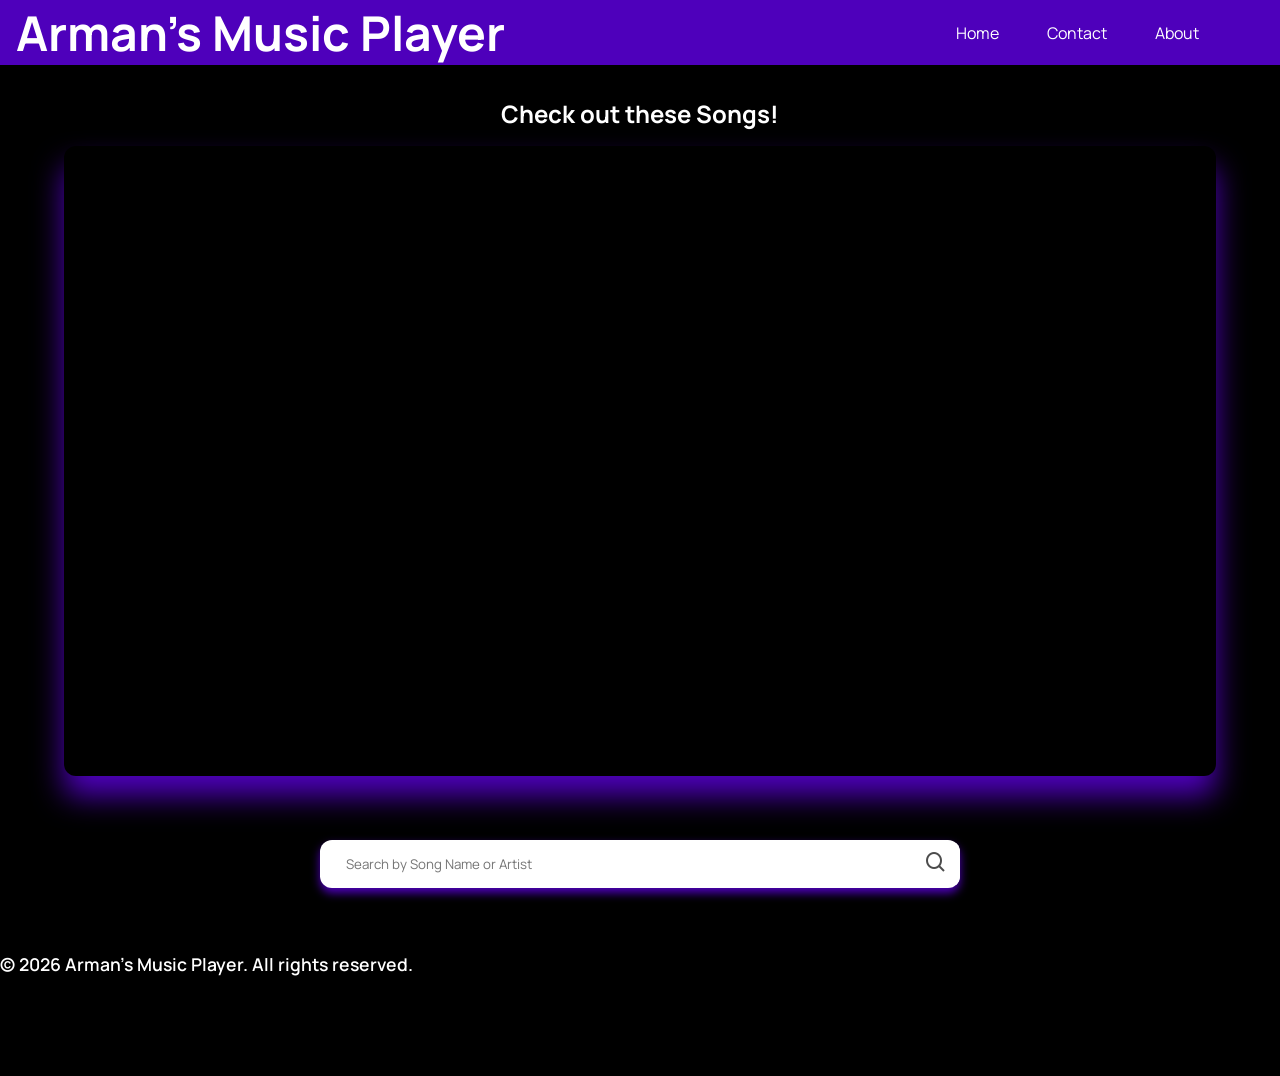
<file: index.html>
<!doctype html>
<html lang="en">
  <head>
    <meta charset="UTF-8" />
    <meta name="viewport" content="width=device-width, initial-scale=1.0" />
    <link
      href="https://unpkg.com/boxicons@2.1.4/css/boxicons.min.css"
      rel="stylesheet"
    />
    <link rel="icon" href="assets/images/logo.svg" />
    <link href="css/carousel.css" rel="stylesheet" />
    <link rel="stylesheet" href="css/style.css" />
    <title>Arman's Music Player</title>
  </head>

  <body>
    <header>
      <nav>
        <h1>Arman's Music Player</h1>
        <button id="hamburger">☰</button>
        <ul>
          <li><a href="#">Home</a></li>
          <li>
            <a href="https://armanpazhoohandeh.top" target="_blank">Contact</a>
          </li>
          <li><a href="#footer">About</a></li>
        </ul>
      </nav>
    </header>

    <main>
      <h2>Check out these Songs!</h2>
      <section class="carousel-container"></section>

      <form class="sreach-container" id="search-container">
        <input
          type="search"
          id="search"
          autocomplete="off"
          placeholder="Search by Song Name or Artist"
        />
        <button type="submit">
          <i class='bx bx-search'></i>
        </button>
      </form>
      <section class="search-result-container"></section>



    </main>

    <footer id="footer">
      <p>&copy; 2026 Arman's Music Player. All rights reserved.</p>
    </footer>

    <script type="module" src="js/script.js"></script>
  </body>
</html>
</file>
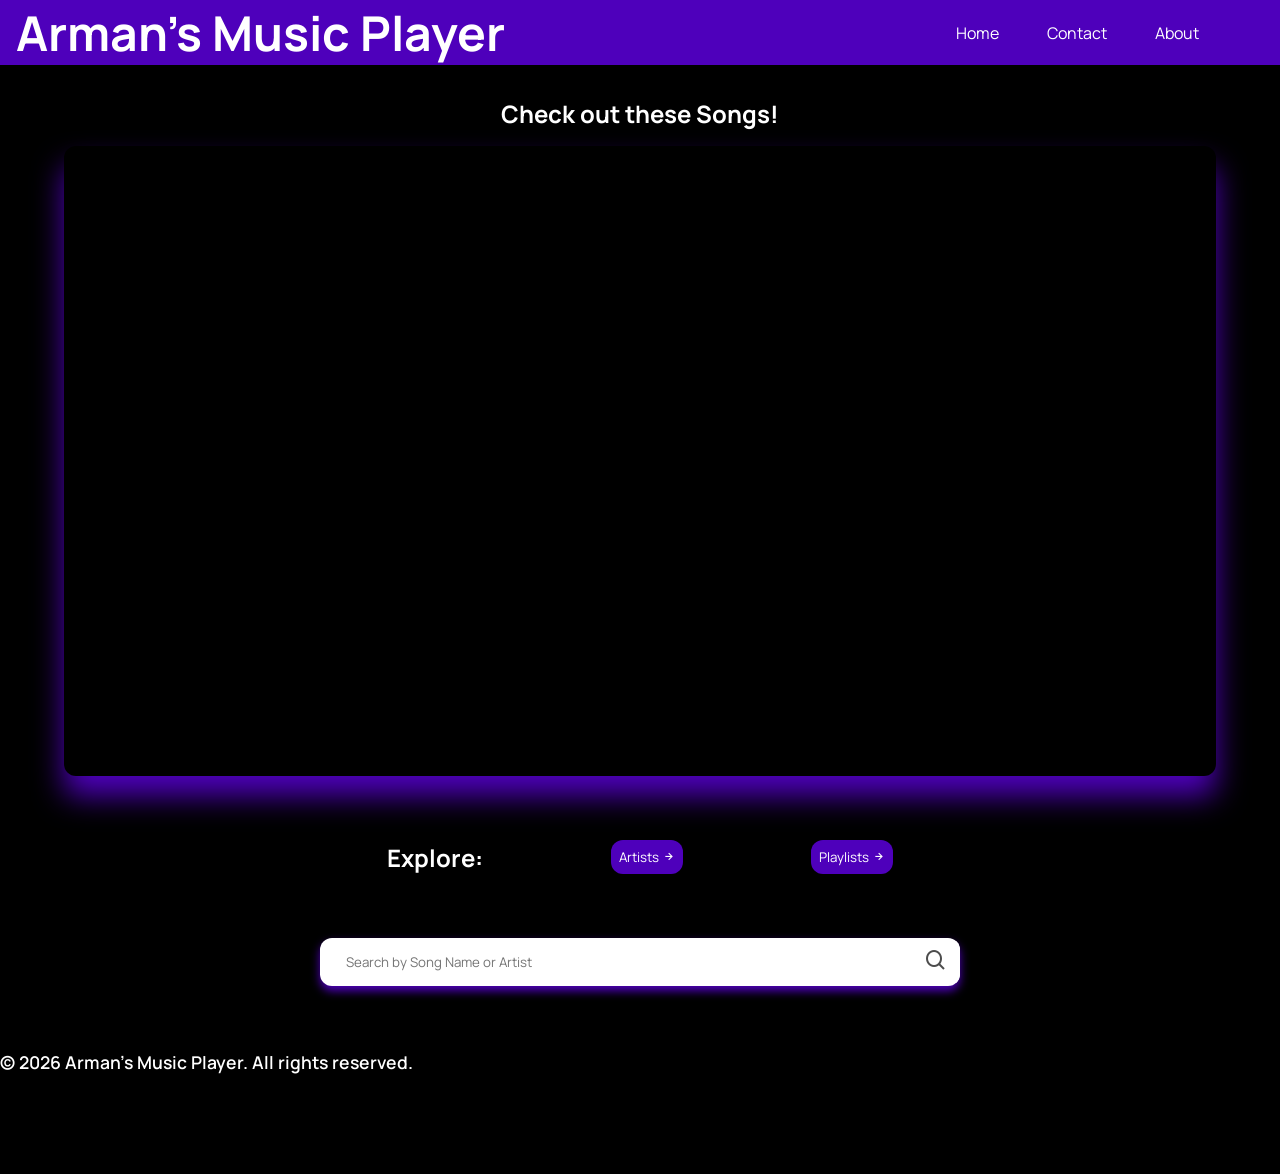
<file: pages/index.html>
<!doctype html>
<html lang="en">
  <head>
    <meta charset="UTF-8" />
    <meta name="viewport" content="width=device-width, initial-scale=1.0" />
    <link
      href="https://unpkg.com/boxicons@2.1.4/css/boxicons.min.css"
      rel="stylesheet"
    />
    <link rel="icon" href="/assets/images/logo.svg" />
    <link href="/css/carousel.css" rel="stylesheet" />
    <link rel="stylesheet" href="/css/style.css" />
    <title>Arman's Music Player</title>
  </head>

  <body>
    <header>
      <nav>
        <h1>Arman's Music Player</h1>
        <button id="hamburger">☰</button>
        <ul>
          <li><a href="#">Home</a></li>
          <li>
            <a href="https://armanpazhoohandeh.top" target="_blank">Contact</a>
          </li>
          <li><a href="#footer">About</a></li>
        </ul>
      </nav>
    </header>

    <main>
      <h2>Check out these Songs!</h2>
      <section class="carousel-container"></section>

      <section class="explore">
        <h2>Explore:</h2>
        <a id="explore-artists" target="_blank" href="/pages/artists.html"><button>Artists <i class='bx bx-right-arrow-alt'></i></button></a>
        <a id="explore-playlists" target="_blank" href="/pages/playlists.html"><button>Playlists <i class='bx bx-right-arrow-alt'></i></button></a>
      </section>

      <form class="sreach-container" id="search-container">
        <input
          type="search"
          id="search"
          autocomplete="off"
          placeholder="Search by Song Name or Artist"
        />
        <button type="submit">
          <i class="bx bx-search"></i>
        </button>
      </form>
      <section class="search-result-container"></section>
    </main>

    <footer id="footer">
      <p>&copy; 2026 Arman's Music Player. All rights reserved.</p>
    </footer>

    <script type="module" src="/js/script.js"></script>
  </body>
</html>
</file>
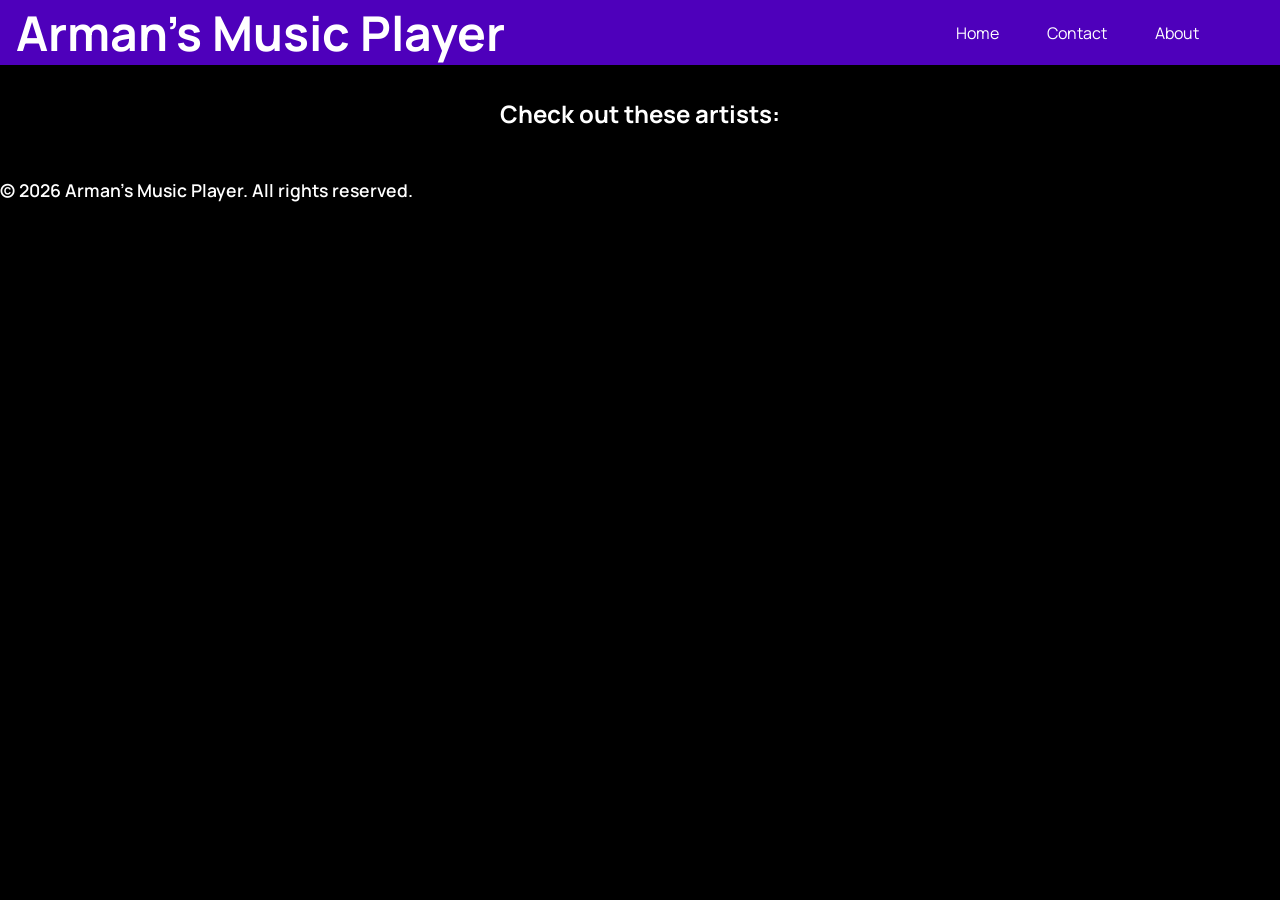
<file: pages/artists.html>
<!doctype html>
<html lang="en">
  <head>
    <meta charset="UTF-8" />
    <meta name="viewport" content="width=device-width, initial-scale=1.0" />
    <link
      href="https://unpkg.com/boxicons@2.1.4/css/boxicons.min.css"
      rel="stylesheet"
    />
    <link rel="icon" href="/assets/images/logo.svg" />
    <link rel="stylesheet" href="/css/artists.css" />
    <title>Artists - Arman's Music Player</title>
  </head>
  <body>
    <header>
      <nav>
        <h1>Arman's Music Player</h1>
        <button id="hamburger">☰</button>
        <ul>
          <li><a href="index.html">Home</a></li>
          <li>
            <a href="https://armanpazhoohandeh.top" target="_blank">Contact</a>
          </li>
          <li><a href="#footer">About</a></li>
        </ul>
      </nav>
    </header>

    <main>
      <h2>Check out these artists:</h2>
      <section class="artists-container"></section>
    </main>

    <footer id="footer">
      <p>&copy; 2026 Arman's Music Player. All rights reserved.</p>
    </footer>
    <script type="module" src="/js/artists.js"></script>
  </body>
</html>
</file>
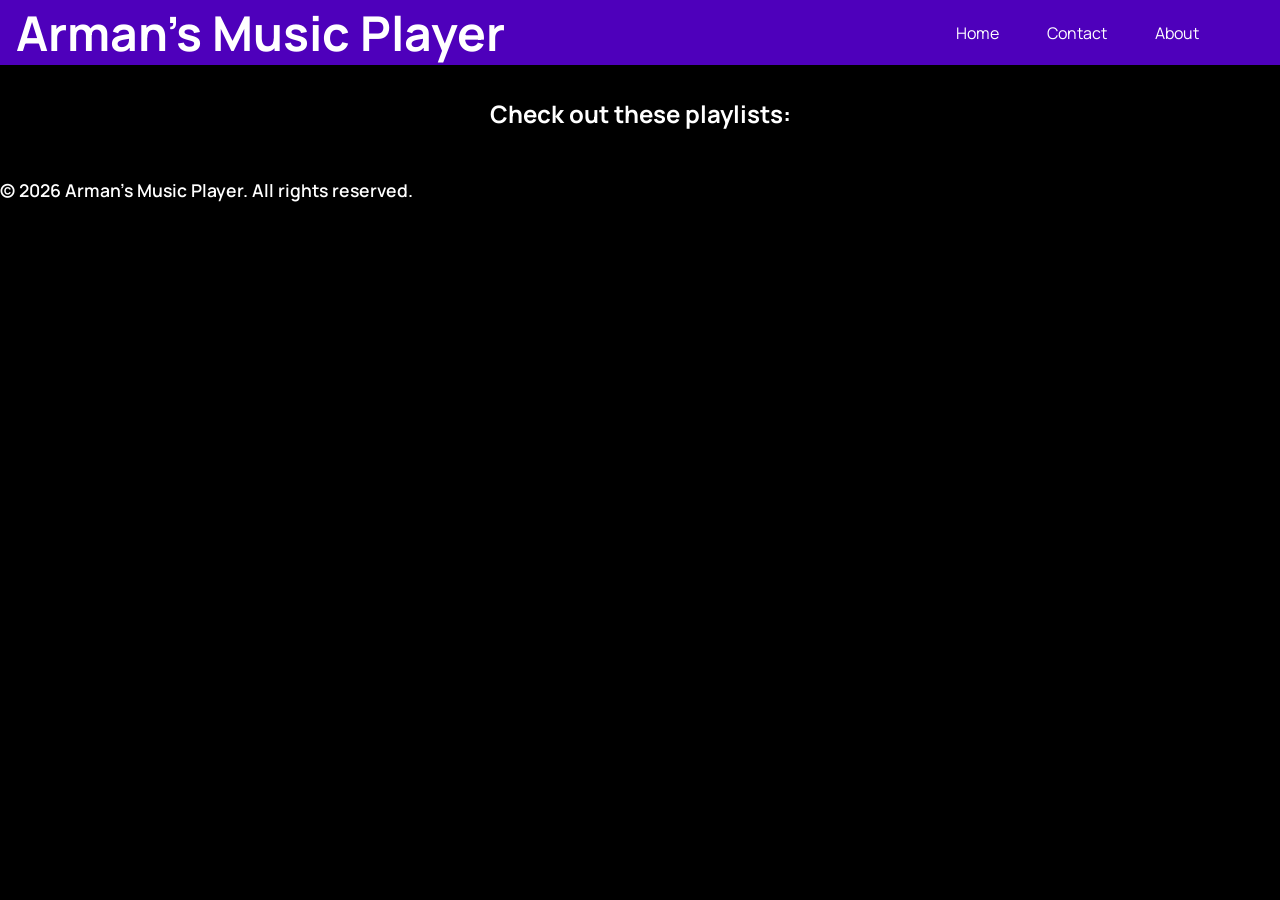
<file: pages/playlists.html>
<!doctype html>
<html lang="en">
  <head>
    <meta charset="UTF-8" />
    <meta name="viewport" content="width=device-width, initial-scale=1.0" />
    <link
      href="https://unpkg.com/boxicons@2.1.4/css/boxicons.min.css"
      rel="stylesheet"
    />
    <link rel="icon" href="/assets/images/logo.svg" />
    <link rel="stylesheet" href="/css/playlists.css" />
    <title>Playlists - Arman's Music Player</title>
  </head>
  <body>

    <header>
      <nav>
        <h1>Arman's Music Player</h1>
        <button id="hamburger">☰</button>
        <ul>
          <li><a href="index.html">Home</a></li>
          <li>
            <a href="https://armanpazhoohandeh.top" target="_blank">Contact</a>
          </li>
          <li><a href="#footer">About</a></li>
        </ul>
      </nav>
    </header>

    <main>
      <h2>Check out these playlists:</h2>
      <section class="playlists-container"></section>
    </main>

    <footer id="footer">
      <p>&copy; 2026 Arman's Music Player. All rights reserved.</p>
    </footer>
    <script type="module" src="/js/playlists.js"></script>
  </body>
</html>
</file>
<file: css/carousel.css>
@keyframes animate {
  from {
    opacity: 0;
    transform: translate(0, 100px);
    filter: blur(33px);
  }
  to {
    opacity: 1;
    transform: translate(0);
    filter: blur(0px);
  }
}

.carousel-container {
  overflow: hidden;
  border-radius: var(--border-radius);
  display: flex;
  position: relative;
  /* top: 50%; */
  left: 50%;
  transform: translate(-50%);
  width: 90%;
  height: 70svh;
  background-color: var(--background-color);
  box-shadow: 0 20px 30px var(--primary-color);
}

.carousel-container .carousel .item {
  width: 200px;
  height: 300px;
  position: absolute;
  top: 50%;
  transform: translate(0, -50%);
  border-radius: 20px;
  box-shadow: 0 30px 50px var(--primary-color);
  background-position: 50% 50%;
  background-size: cover;
  display: inline-block;
  transition: 0.5s;
}

.carousel .item:nth-child(1),
.carousel .item:nth-child(2) {
  top: 0;
  left: 0;
  transform: translate(0, 0);
  border-radius: 0;
  width: 100%;
  height: 100%;
}
.carousel .item:nth-child(3) {
  left: 50%;
}
.carousel .item:nth-child(4) {
  left: calc(50% + 220px);
}
.carousel .item:nth-child(5) {
  left: calc(50% + 440px);
}
.carousel .item:nth-child(n + 6) {
  left: calc(50% + 660px);
  opacity: 0;
}

.item .content {
  position: absolute;
  top: 50%;
  left: 10%;
  transform: translate(0, -50%);
  width: auto;
  padding: 8px;
  border-radius: var(--border-radius);
  text-align: left;
  color: var(--text-color);
  font-family: system-ui;
  display: none;
}

.carousel .item:nth-child(2) .content {
  display: block;
}

.content .name {
  font-size: 40px;
  text-transform: uppercase;
  font-weight: bold;
  opacity: 0;
  animation: animate 1s ease-in-out 1 forwards;
}

.content .artist {
  margin-top: 10px;
  margin-bottom: 20px;
  opacity: 0;
  animation: animate 1s ease-in-out 0.3s 1 forwards;
}

.content button {
  padding: 10px 20px;
  opacity: 0;
  animation: animate 1s ease-in-out 0.6s 1 forwards;
  color: var(--text-color);
  background-color: var(--primary-color);
}

.buttons {
  width: 100%;
  text-align: center;
  position: absolute;
  bottom: 20px;
  animation: animate 1s ease-in-out 0.6s 1 forwards;
}

.buttons button {
  width: 40px;
  height: 35px;
  margin: 0 5px;
  transition: 0.3s;
  color: var(--primary-color);
}

@media (max-width: 520px) {
  .item {
    display: none !important;
  }
  .item:first-child,
  .item:first-child .content {
    display: inline-block !important;
  }
  .content .name {
    font-size: 20px;
  }
}
</file>
<file: css/style.css>
@font-face {
  font-family: Manrope;
  src: url("../assets/fonts/Manrope/Manrope-VariableFont_wght.ttf")
    format("truetype");
}

:root {
  --primary-color: rgb(78, 0, 187);
  --secondary-color: rgb(39, 87, 0);
  --accent: rgb(82, 0, 0);
  --background-color: black;
  --text-color: white;
  --border-radius: 12px;
  --heading-size: 1.5rem;
}

* {
  padding: 0;
  margin: 0;
  box-sizing: border-box;
  text-decoration: none;
  list-style: none;
  font-family: Manrope;
  color: var(--text-color);
}

h2,
h3,
h4 {
  font-size: var(--heading-size);
  font-weight: 700;
}

p {
  font-weight: 600;
  font-size: 1.1rem;
}

.buttons-container {
  width: 250px;
  display: flex;
  flex-direction: row;
  gap: 8px;
}

button {
  border: none;
  color: var(--text-color);
  background-color: var(--primary-color);
  padding: 8px;
  cursor: pointer;
  border-radius: var(--border-radius);
}

button:hover {
  background-color: var(--secondary-color) !important;

    
}

.green-button {
  background-color: var(--secondary-color);
}

.red-button {
  background-color: var(--accent);
}

body {
  background-color: var(--background-color);
  padding-bottom: 100px;
}
html::-webkit-scrollbar {
  display: none;
}

header {
  padding: 0 16px;
  width: 100%;
  background-color: var(--primary-color);
  position: sticky !important;
  z-index: 100000;
  top: 0;
}

header > nav {
  height: 65px;
  display: flex;
  flex-direction: row;
  align-items: center;
}

header > nav > #hamburger {
  display: none;
}

header > nav > ul {
  height: 100%;
  display: flex;
  flex-direction: row;
  align-items: center;
  gap: 32px;
  padding: 8px;
  flex: 1;
}

header > nav > h1 {
  font-size: 3rem;
  font-weight: 700;
  flex: 3;
}

header > nav > ul > li > a {
  padding: 8px;
  border-radius: var(--border-radius);
}

header > nav > ul > li > a:hover {
  cursor: pointer;
  background-color: var(--text-color);
  color: var(--secondary-color);
  transition: 0.15s ease-in-out;
}

main > h2 {
  text-align: center;
  margin: 32px 0 16px;
}

.explore {
  margin-top: 64px;
  display: flex;
  flex: row;
  align-items: center;
  justify-content: center;
  gap: 10%;
  button {
    margin: auto;
  }
}

#search-container {
  width: 50svw;
  height: 48px;
  background-color: var(--text-color);
  box-shadow: 0 5px 10px var(--primary-color);
  border-radius: var(--border-radius);
  overflow: hidden;
  display: flex;
  flex-direction: row;
  justify-content: space-between;
  align-items: center;
  text-align: center;
  margin: 64px auto;

  #search {
    border: none;
    padding: 4px 4%;
    width: 100%;
    color: var(--background-color) !important;
  }
  #search:focus {
    outline: none;
    color: var(--secondary-color);
  }
  input[type="search"]::-webkit-search-cancel-button {
    display: none;
  }
  button {
    background-color: var(--text-color) !important;
    border-radius: 0;
    i {
      height: 100%;
      color: rgba(0, 0, 0, 0.7);
      margin: auto 4px;
      font-size: 1.5rem;
      font-weight: 500;
    }
  }
  button:hover {
    i {
      color: var(--primary-color);
    }
  }
}

.search-result-container {
  width: 100%;
  padding: 0 64px;
  display: grid;
  grid-template-columns: repeat(4, 1fr);
  gap: 16px;
  .search-result-element {
    width: 20svw;
    img {
      width: 100%;
      object-fit: cover;
      box-shadow: 0 10px 12px var(--primary-color);
    }
  }
}

.player-bar {
  position: fixed;
  bottom: 0;
  left: 0;
  width: 100%;
  height: 86px;
  display: flex;
  align-items: center;
  justify-content: center;
  gap: 3%;
  padding: 12px;
  background-color: var(--primary-color);
  img {
    width: 60px;
  }
  .music-controls {
    white-space: nowrap;
  }
  button {
    font-size: 2rem;
  }
  button:hover {
    background-color: var(--primary-color) !important;
    i {
      color: var(--secondary-color) !important;
    }
  }
}
.volume-bar {
  height: 70px;
  writing-mode: vertical-lr;
  direction: rtl;
  accent-color: var(--secondary-color);
  border: none;
}
  audio {
    display: none;
  }

@media (max-width: 835px) {
  header > nav > ul {
    gap: 8px;
  }

  header > nav > h1 {
    font-size: var(--heading-size);
  }
  .search-result-container {
    padding: 32px;
    grid-template-columns: repeat(3, 1fr);
    p {
      font-size: 0.8rem;
    }
    h3 {
      font-size: 1rem;
    }
  }
}



@media (max-width: 680px) {
  #hamburger {
    padding: 0;
    display: block !important;
    width: auto;
    background: transparent;
    font-size: 1.5rem;
    cursor: pointer;
  }

  header > nav > ul {
    display: none;
  }

  nav > ul {
    width: 150px;
  }

  .show-menu {
    width: auto !important;
    height: 100vh;
    display: flex !important;
    flex-direction: column;
    gap: 16px;
    position: absolute;
    top: 65px;
    right: 0;
    width: 100%;
    background-color: var(--primary-color);
    opacity: 0.9;
    z-index: 100000;
  }
  .search-result-container {
    padding: 16px;
    display: flex;
    flex-direction: column;
    .search-result-element {
      width: 100%;
      padding-right: 0;
      display: flex;
      flex-direction: row;
      align-items: center;
      gap: 4px;
      /* overflow: hidden; */
      img {
        width: 40px;
        box-shadow: none;
      }
    }
  }

  .player-bar {
    gap: 2%;
    p {
      display: none !important;
    }
    h4 {
      font-size: 1rem;
    }
    button {
      width: 25px;
      font-size: 1.5rem;
    }
  }

  footer p {
    font-size: 0.7rem;
  }
}

@media (max-width: 400px) {
  header > nav > h1 {
    font-size: 1.2rem;
  }
  .search-result-element p {
    display: none;
  }
  .player-bar h4 {
    font-size: .8rem;
  }
}
</file>
<file: css/artists.css>
@font-face {
  font-family: Manrope;
  src: url("../assets/fonts/Manrope/Manrope-VariableFont_wght.ttf")
    format("truetype");
}

:root {
  --primary-color: rgb(78, 0, 187);
  --secondary-color: rgb(39, 87, 0);
  --accent: rgb(82, 0, 0);
  --background-color: black;
  --text-color: white;
  --border-radius: 12px;
  --heading-size: 1.5rem;
}

* {
  padding: 0;
  margin: 0;
  box-sizing: border-box;
  text-decoration: none;
  list-style: none;
  font-family: Manrope;
  color: var(--text-color);
}

h2,
h3,
h4 {
  font-size: var(--heading-size);
  font-weight: 700;
}

p {
  font-weight: 600;
  font-size: 1.1rem;
}

.buttons-container {
  width: 250px;
  display: flex;
  flex-direction: row;
  gap: 8px;
}

button {
  border: none;
  color: var(--text-color);
  background-color: var(--primary-color);
  padding: 8px;
  cursor: pointer;
  border-radius: var(--border-radius);
}

button:hover {
  background-color: var(--secondary-color) !important;

    
}

.green-button {
  background-color: var(--secondary-color);
}

.red-button {
  background-color: var(--accent);
}

body {
  background-color: var(--background-color);
}
html::-webkit-scrollbar {
  display: none;
}

header {
  padding: 0 16px;
  width: 100%;
  background-color: var(--primary-color);
  position: sticky !important;
  z-index: 100000;
  top: 0;
}

header > nav {
  height: 65px;
  display: flex;
  flex-direction: row;
  align-items: center;
}

header > nav > #hamburger {
  display: none;
}

header > nav > ul {
  height: 100%;
  display: flex;
  flex-direction: row;
  align-items: center;
  gap: 32px;
  padding: 8px;
  flex: 1;
}

header > nav > h1 {
  font-size: 3rem;
  font-weight: 700;
  flex: 3;
}

header > nav > ul > li > a {
  padding: 8px;
  border-radius: var(--border-radius);
}

header > nav > ul > li > a:hover {
  cursor: pointer;
  background-color: var(--text-color);
  color: var(--secondary-color);
  transition: 0.15s ease-in-out;
}

main > h2 {
  text-align: center;
  margin: 32px 0 16px;
}

.artists-container {
  width: 100%;
  padding: 0 64px;
  display: grid;
  grid-template-columns: repeat(4, 1fr);
  gap: 32px;
  .artist-card {
    display: flex;
    flex-direction: column;
    justify-content: flex-end;
    width: 15svw;
    img {
      width: 100%;
      object-fit: cover;
      box-shadow: 0 10px 12px var(--primary-color);
    }
  }
}


footer {
    margin-top: 32px;
}

@media (max-width: 835px) {
  header > nav > ul {
    gap: 8px;
  }

  header > nav > h1 {
    font-size: var(--heading-size);
  }
  .artists-container {
    grid-template-columns: repeat(3, 1fr);
  }
}



@media (max-width: 680px) {
  #hamburger {
    padding: 0;
    display: block !important;
    width: auto;
    background: transparent;
    font-size: 1.5rem;
    cursor: pointer;
  }

  header > nav > ul {
    display: none;
  }

  nav > ul {
    width: 150px;
  }

  .show-menu {
    width: auto !important;
    height: 100vh;
    display: flex !important;
    flex-direction: column;
    gap: 16px;
    position: absolute;
    top: 65px;
    right: 0;
    width: 100%;
    background-color: var(--primary-color);
    opacity: 0.9;
    z-index: 100000;
  }

  .artists-container {
    padding: 0;
    display: flex;
    flex-direction: column;
    gap: 8px;
    .artist-card {
        padding: 0 16px;
        width: 100%;
        height: auto;
        display: flex;
        flex-direction: row;
        gap: 5%;
        align-items: center;
        justify-content: flex-start;
        
        img {
            width: 70px;
            order: 1;
        }
        h3 {
            font-size: 1rem;
            order: 3;
        }
        a {
            order: 2;
        }
    }
  }

  footer p {
    font-size: 0.7rem;
  }
}

@media (max-width: 400px) {
  header > nav > h1 {
    font-size: 1.2rem;
  }
}
</file>
<file: css/playlists.css>
@font-face {
  font-family: Manrope;
  src: url("../assets/fonts/Manrope/Manrope-VariableFont_wght.ttf")
    format("truetype");
}

:root {
  --primary-color: rgb(78, 0, 187);
  --secondary-color: rgb(39, 87, 0);
  --accent: rgb(82, 0, 0);
  --background-color: black;
  --text-color: white;
  --border-radius: 12px;
  --heading-size: 1.5rem;
}

* {
  padding: 0;
  margin: 0;
  box-sizing: border-box;
  text-decoration: none;
  list-style: none;
  font-family: Manrope;
  color: var(--text-color);
}

h2,
h3,
h4 {
  font-size: var(--heading-size);
  font-weight: 700;
}

p {
  font-weight: 600;
  font-size: 1.1rem;
}

button {
  border: none;
  color: var(--text-color);
  background-color: var(--primary-color);
  padding: 8px;
  cursor: pointer;
  border-radius: var(--border-radius);
}

button:hover {
  background-color: var(--secondary-color) !important;
}

button:disabled {
  cursor: not-allowed;
  opacity: 0.6;
}

body {
  background-color: var(--background-color);
  padding-bottom: 100px;
}
html::-webkit-scrollbar {
  display: none;
}

header {
  padding: 0 16px;
  width: 100%;
  background-color: var(--primary-color);
  position: sticky !important;
  z-index: 100000;
  top: 0;
}

header > nav {
  height: 65px;
  display: flex;
  flex-direction: row;
  align-items: center;
}

header > nav > #hamburger {
  display: none;
}

header > nav > ul {
  height: 100%;
  display: flex;
  flex-direction: row;
  align-items: center;
  gap: 32px;
  padding: 8px;
  flex: 1;
}

header > nav > h1 {
  font-size: 3rem;
  font-weight: 700;
  flex: 3;
}

header > nav > ul > li > a {
  padding: 8px;
  border-radius: var(--border-radius);
}

header > nav > ul > li > a:hover {
  cursor: pointer;
  background-color: var(--text-color);
  color: var(--secondary-color);
  transition: 0.15s ease-in-out;
}

main > h2 {
  text-align: center;
  margin: 32px 0 16px;
}

.playlists-container {
  width: 100%;
  padding: 0 64px;
  display: grid;
  grid-template-columns: repeat(3, 1fr);
  gap: 32px;
  .playlist-card {
    width: 20svw;
    display: flex;
    flex-direction: column;
    align-items: flex-start;
    gap: 8px;
    background-color: rgba(255, 255, 255, 0.05);
    padding: 16px;
    border-radius: var(--border-radius);
    .playlist-cover {
      width: 100%;
      height: 200px;
      display: flex;
      align-items: center;
      justify-content: center;
      background-color: var(--primary-color);
      border-radius: var(--border-radius);
      box-shadow: 0 10px 12px var(--primary-color);
      i {
        font-size: 3rem;
      }
    }
    h3 {
      font-size: 1.1rem;
    }
    p {
      font-size: 0.9rem;
      font-weight: 500;
      opacity: 0.8;
    }
    .playlist-buttons {
      display: flex;
      flex-direction: row;
      gap: 8px;
      width: 100%;
      .play-btn {
        flex: 1;
      }
    }
  }
}

.player-bar {
  position: fixed;
  bottom: 0;
  left: 0;
  width: 100%;
  height: 86px;
  display: flex;
  align-items: center;
  justify-content: center;
  gap: 3%;
  padding: 12px;
  background-color: var(--primary-color);
  img {
    width: 60px;
  }
  .music-controls {
    white-space: nowrap;
  }
  button {
    font-size: 2rem;
  }
  button:hover {
    background-color: var(--primary-color) !important;
    i {
      color: var(--secondary-color) !important;
    }
  }
}
.volume-bar {
  height: 70px;
  writing-mode: vertical-lr;
  direction: rtl;
  accent-color: var(--secondary-color);
  border: none;
}
audio {
  display: none;
}

footer {
  margin-top: 32px;
}

@media (max-width: 835px) {
  header > nav > ul {
    gap: 8px;
  }

  header > nav > h1 {
    font-size: var(--heading-size);
  }
  .playlists-container {
    grid-template-columns: repeat(3, 1fr);

  }
}

@media (max-width: 680px) {
  #hamburger {
    padding: 0;
    display: block !important;
    width: auto;
    background: transparent;
    font-size: 1.5rem;
    cursor: pointer;
  }

  header > nav > ul {
    display: none;
  }

  nav > ul {
    width: 150px;
  }

  .show-menu {
    width: auto !important;
    height: 100vh;
    display: flex !important;
    flex-direction: column;
    gap: 16px;
    position: absolute;
    top: 65px;
    right: 0;
    width: 100%;
    background-color: var(--primary-color);
    opacity: 0.9;
    z-index: 100000;
  }

  .playlists-container {
    padding: 16px;
    display: flex;
    flex-direction: column;
    .playlist-card {
      width: 100%;
      height: 50px;
      background-color: var(--background-color);
      display: flex;
      justify-content: space-between;
      align-items: center;
      flex-direction: row;
        p {
          display: none;
        }
      .playlist-cover {
          width: 50px;
          background-color: var(--background-color);
        height: auto;
        box-shadow: none;
        i {
          font-size: 1.5rem;
        }
      }
    }
  }

  .player-bar {
    gap: 2%;
    p {
      display: none !important;
    }
    h4 {
      font-size: 1rem;
    }
    button {
      width: 25px;
      font-size: 1.5rem;
    }
  }

  footer p {
    font-size: 0.7rem;
  }
}

@media (max-width: 400px) {
  header > nav > h1 {
    font-size: 1.2rem;
  }
  .playlists-container {
    grid-template-columns: 1fr;
  }
  .player-bar h4 {
    font-size: 0.8rem;
  }
  .playlists-container {
    padding: 0;
    h3 {
      font-size: .9rem !important;
    }
    .playlist-cover {
      width: 0 !important;
      i {
        display: none;
      }
    }
  }
}
</file>
